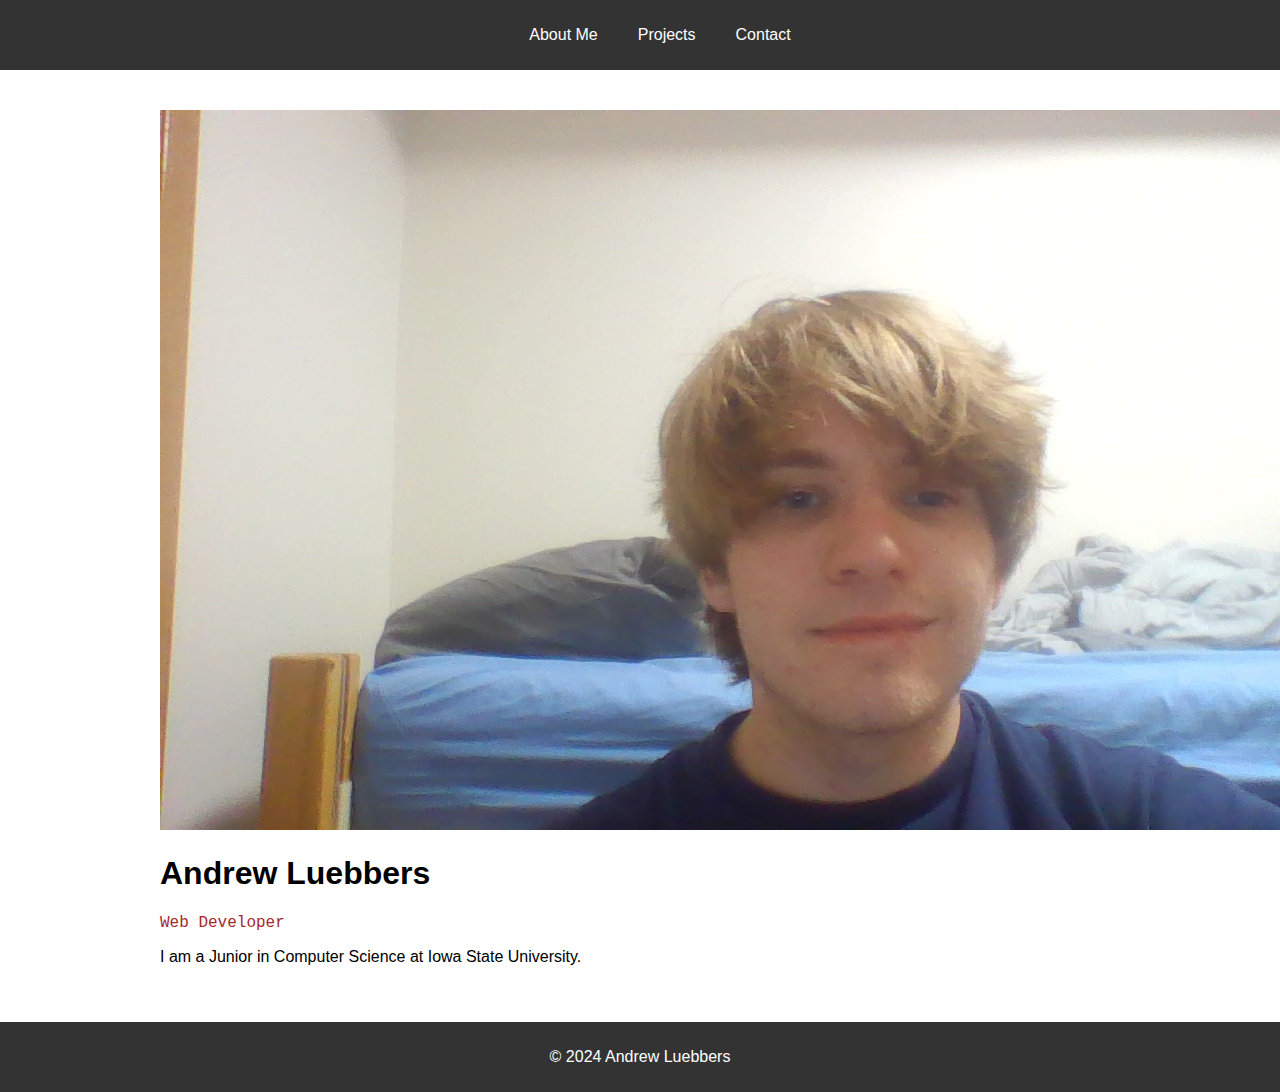
<file: andlue_Activity04/index.html>
<!DOCTYPE html>
<html lang="en">
<head>
    <meta charset="UTF-8">
    <meta name="viewport" content="width=device-width, initial-scale=1.0">
    <title>Activity04 Portfolio & Github Web Pages</title>
    <link rel="stylesheet" href="./style.css">
</head>
<body>
    <header>
            <nav>
                <ul>
                    <li><a href="./index.html">About Me</a></li>
                    <li><a href="./projects.html">Projects</a></li>
                    <li><a href="./contact.html">Contact</a></li>
                </ul>
            </nav>
    </header>
    <div class="container">
        <img src= "./images/profile.jpg" alt="Profile Photo">
        <h1>Andrew Luebbers</h1>
        <p style="font-family: 'Courier New', Courier, monospace; color: brown">Web Developer</p>
        <p>I am a Junior in Computer Science at Iowa State University.</p>
        </div>
    <footer>
        <p>&copy; 2024 Andrew Luebbers</p>
    </footer>
</body>

</html>
</file>
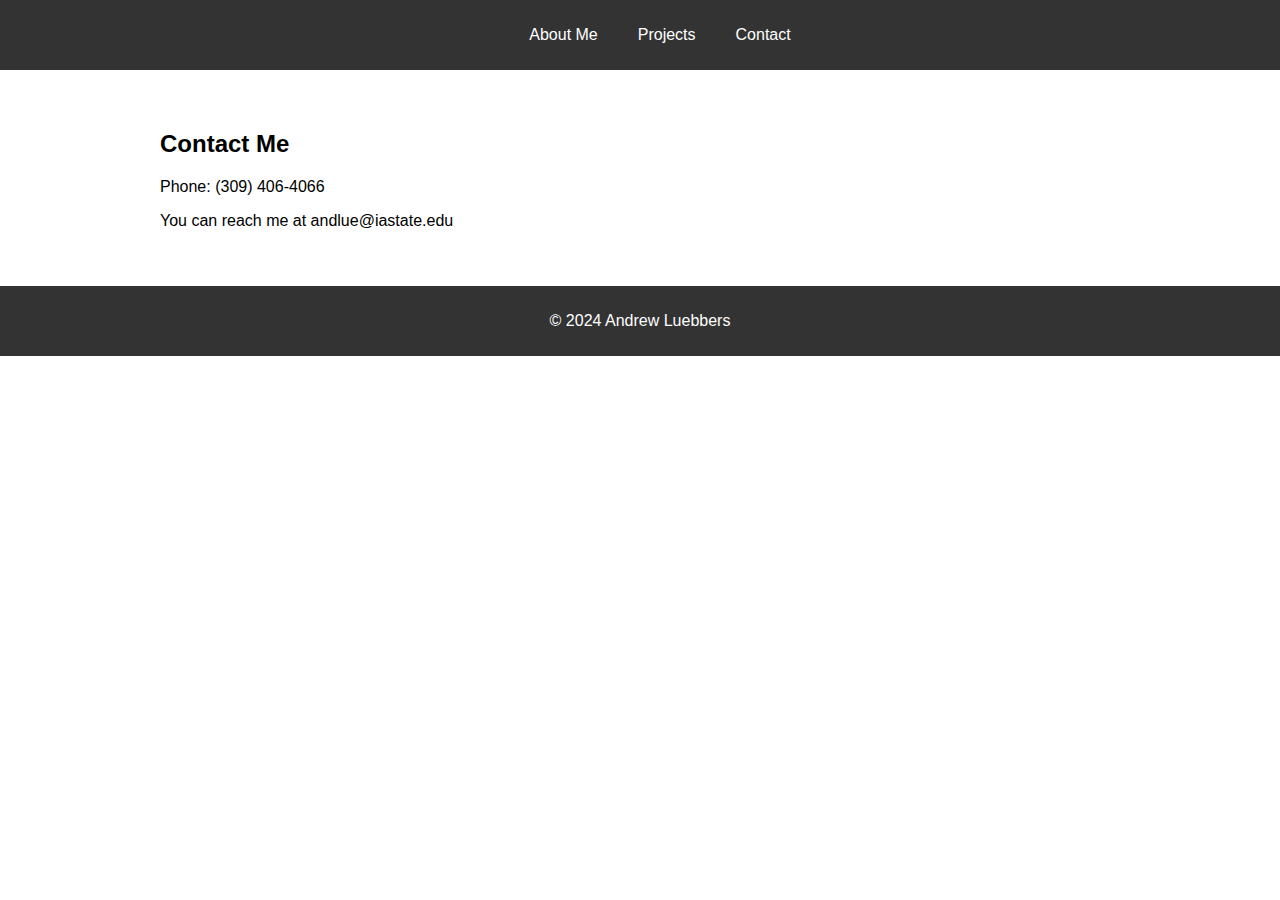
<file: andlue_Activity04/contact.html>
<!DOCTYPE html>
<html lang="en">
<head>
    <meta charset="UTF-8">
    <meta name="viewport" content="width=device-width, initial-scale=1.0">
    <title>Activity04 Portfolio & Github Web Pages</title>
    <link rel="stylesheet" href="./style.css">
</head>
<body>
    <header>
        <nav>
            <ul>
                <li><a href="./index.html">About Me</a></li>
                <li><a href="./projects.html">Projects</a></li>
                <li><a href="./contact.html">Contact</a></li>
            </ul>
        </nav>
    </header>
    <div class="container">
        <h2>Contact Me</h2>
        <p>Phone: (309) 406-4066</p>
        <p>You can reach me at andlue@iastate.edu</p>
    </div>
    <footer>
        <p>&copy; 2024 Andrew Luebbers</p>
    </footer>        
</body>
</html>
</file>
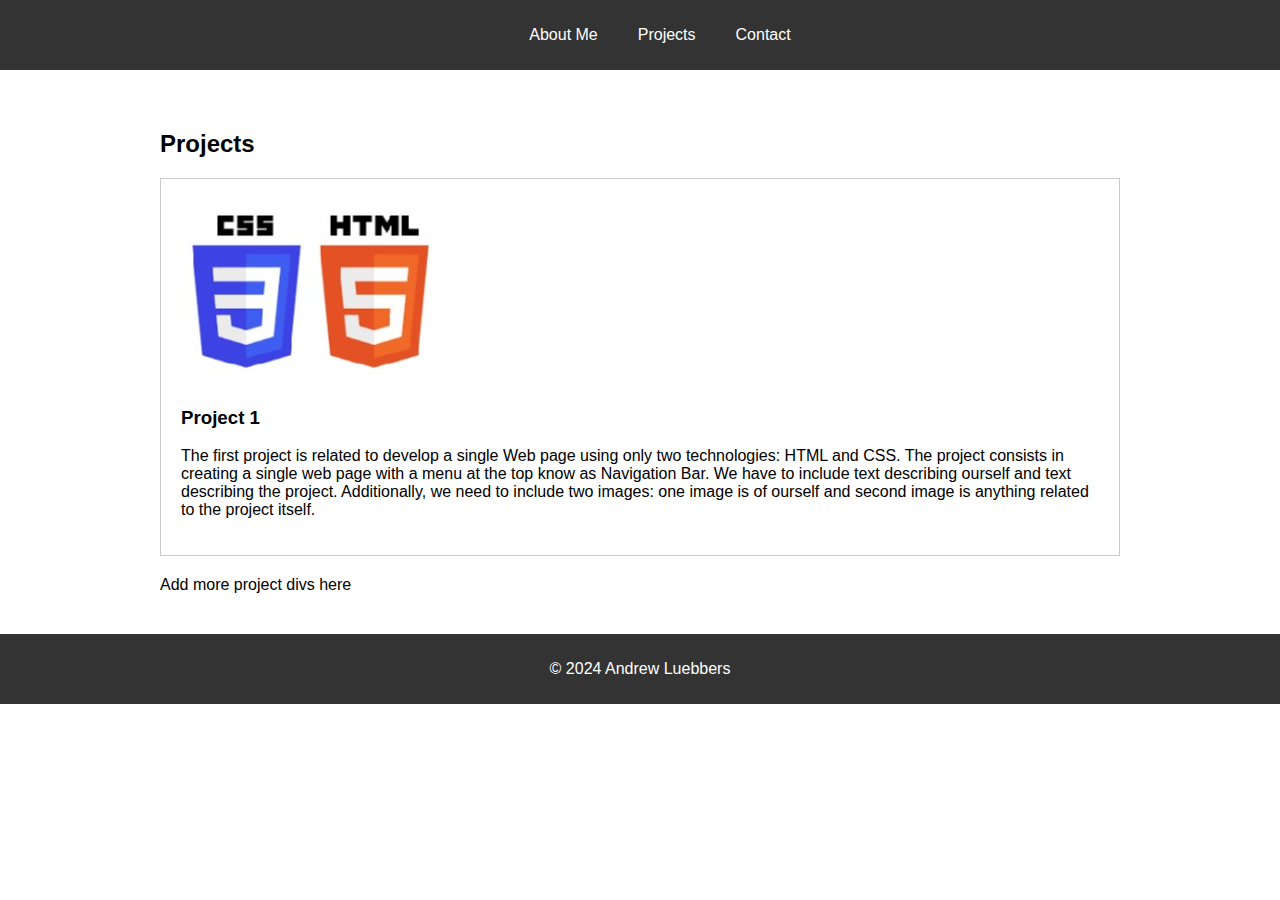
<file: andlue_Activity04/projects.html>
<!DOCTYPE html>
<html lang="en">
<head>
    <meta charset="UTF-8">
    <meta name="viewport" content="width=device-width, initial-scale=1.0">
    <title>Activity04 Portfolio & Github Web Pages</title>
    <link rel="stylesheet" href="./style.css">
    <style>
        .project {
        margin-bottom: 20px;
        border: 1px solid #ccc;
        padding: 20px;
    }
    </style>
</head>
<body>
    <header>
        <nav>
            <ul>
                <li><a href="./index.html">About Me</a></li>
                <li><a href="./projects.html">Projects</a></li>
                <li><a href="./contact.html">Contact</a></li>
            </ul>
        </nav>
    </header>
    <div class="container">
        <h2>Projects</h2>
        <div class="project">
            <img src= "./images/project1.jpg" alt="Project 1">
            <h3>Project 1</h3>
            <p>The first project is related to develop a single Web page using
            only two technologies: HTML and CSS. The project consists in
            creating a single web page with a menu at the top know as
            Navigation Bar. We have to include text describing ourself and
            text describing the project. Additionally, we need to include
            two images: one image is of ourself and second image is anything
            related to the project itself.</p>
        </div>
        Add more project divs here
    </div>
    <footer>
        <p>&copy; 2024 Andrew Luebbers</p>
    </footer>
</body>
</html>
</file>
<file: andlue_Activity04/style.css>
header {
    background-color: #333;
    color: #fff;
    padding: 10px 0;
}
nav ul {
    list-style: none;
    display: flex;
    justify-content: center;
}
nav li {
    margin: 0 20px;
}
nav a {
    text-decoration: none;
    color: #fff;
}
img {
    max-width: 200%;
}
.container {
    max-width: 960px;
    margin: 0 auto;
    padding: 40px;
}
body {
    font-family: Arial, sans-serif;
    margin: 0;
    padding: 0;
}
footer {
    text-align: center;
    padding: 10px;
    background-color: #333;
    color: #fff;
}
</file>
